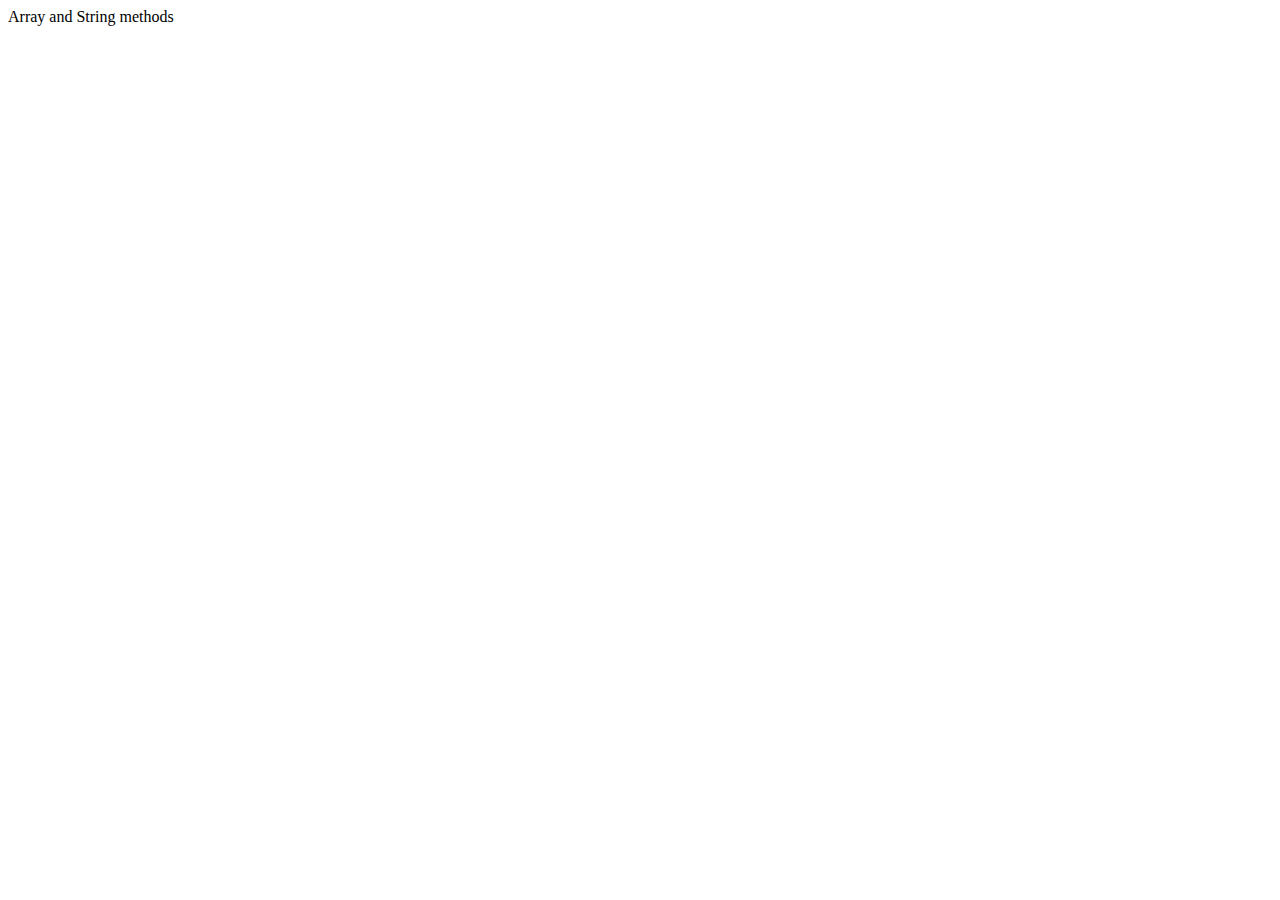
<file: Array and String Methods/index.html>
<!DOCTYPE html>
<html lang="en">
<head>
    <meta charset="UTF-8">
    <meta http-equiv="X-UA-Compatible" content="IE=edge">
    <meta name="viewport" content="width=device-width, initial-scale=1.0">
    <title>Array and String Methods</title>
    <script src="app.js"></script>
</head>
<body>
    
</body>
</html>
</file>
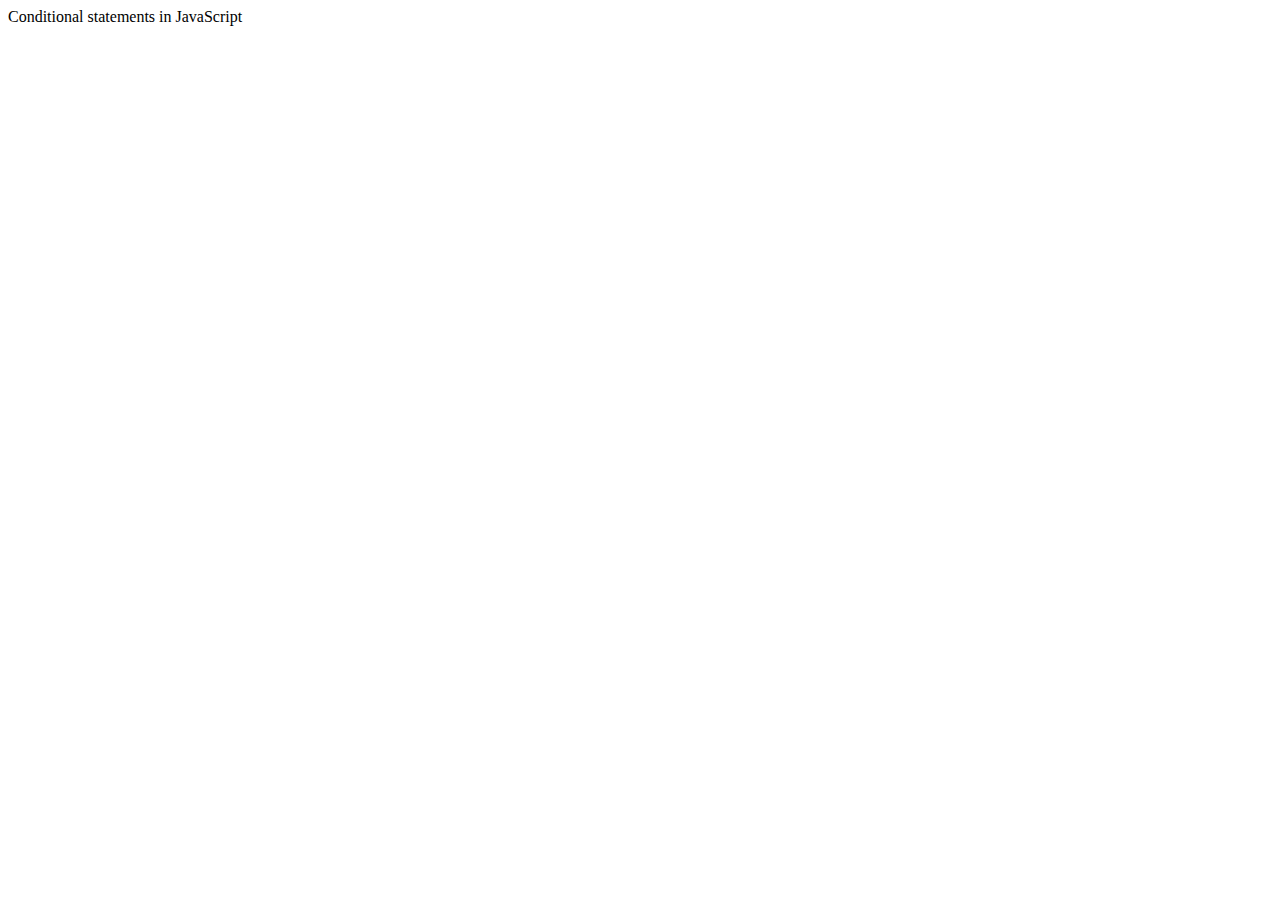
<file: Conditional Statements/index.html>
<!DOCTYPE html>
<html lang="en">
<head>
    <meta charset="UTF-8">
    <meta http-equiv="X-UA-Compatible" content="IE=edge">
    <meta name="viewport" content="width=device-width, initial-scale=1.0">
    <title>Conditional Statements</title>
    <script src="app.js"></script>
</head>
<body>
    
</body>
</html>
</file>
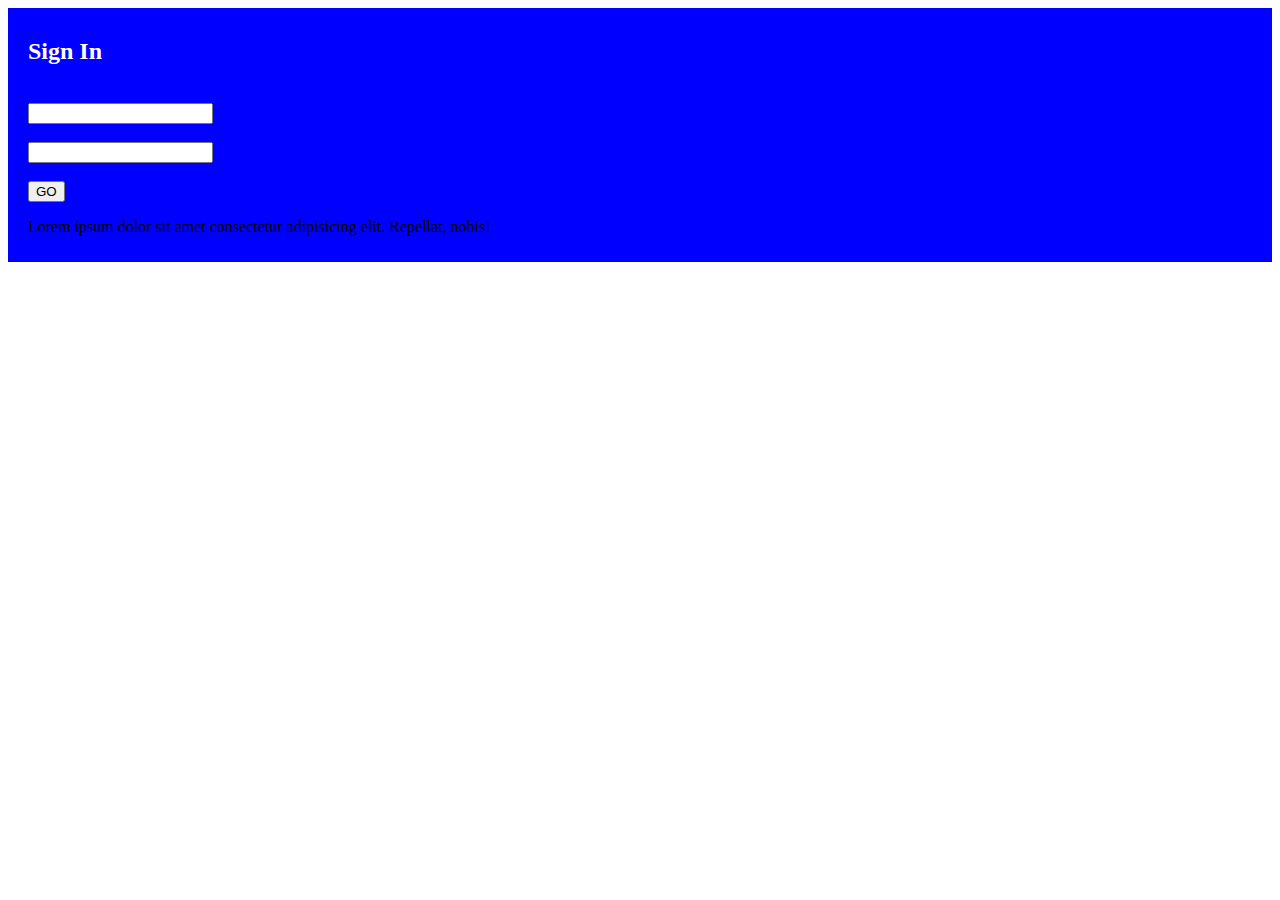
<file: DOM manipulation/index.html>
<!DOCTYPE html>
<html lang="en">

<head>
    <meta charset="UTF-8">
    <meta http-equiv="X-UA-Compatible" content="IE=edge">
    <meta name="viewport" content="width=device-width, initial-scale=1.0">
    <title>DOM manipulation</title>
    <link rel="stylesheet" href="style.css">
    <script src="app.js"></script>

</head>

<body>
    <div class = "container">
        <h2>Sign In</h2>
        <br>
        <input type="text" id="em"></input>
        <br>
        <br>
        <input type="password" ,id = "pass">
        <br>
        <br>
        <button>GO</button>
        <p class = 'para'>Lorem ipsum dolor sit amet consectetur adipisicing elit. Repellat, nobis!</p>
    </div>

</body>

</html>
</file>
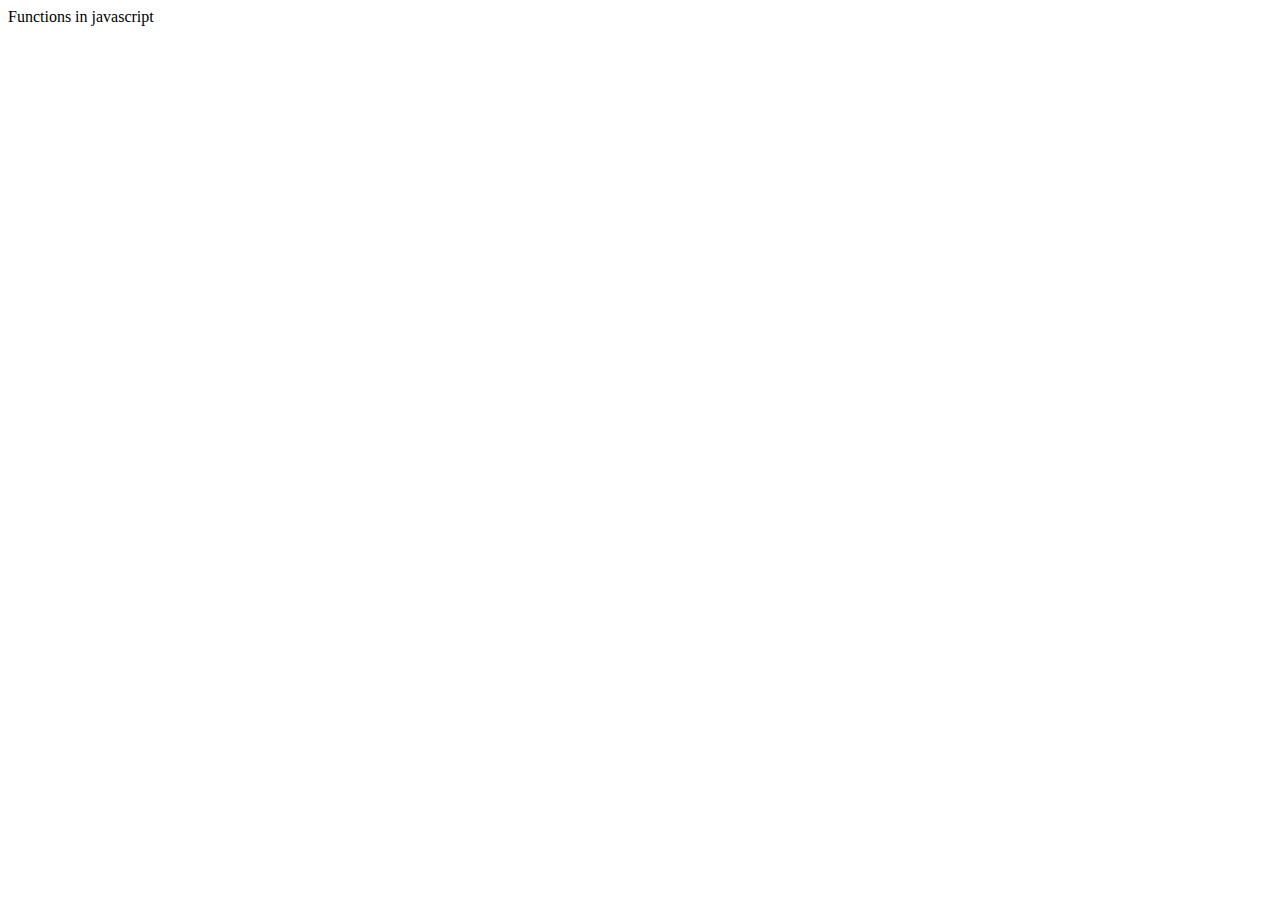
<file: Functions/index.html>
<!DOCTYPE html>
<html lang="en">
<head>
    <meta charset="UTF-8">
    <meta http-equiv="X-UA-Compatible" content="IE=edge">
    <meta name="viewport" content="width=device-width, initial-scale=1.0">
    <title>Functions</title>
    <script src="app.js"></script>
</head>
<body>
    
</body>
</html>
</file>
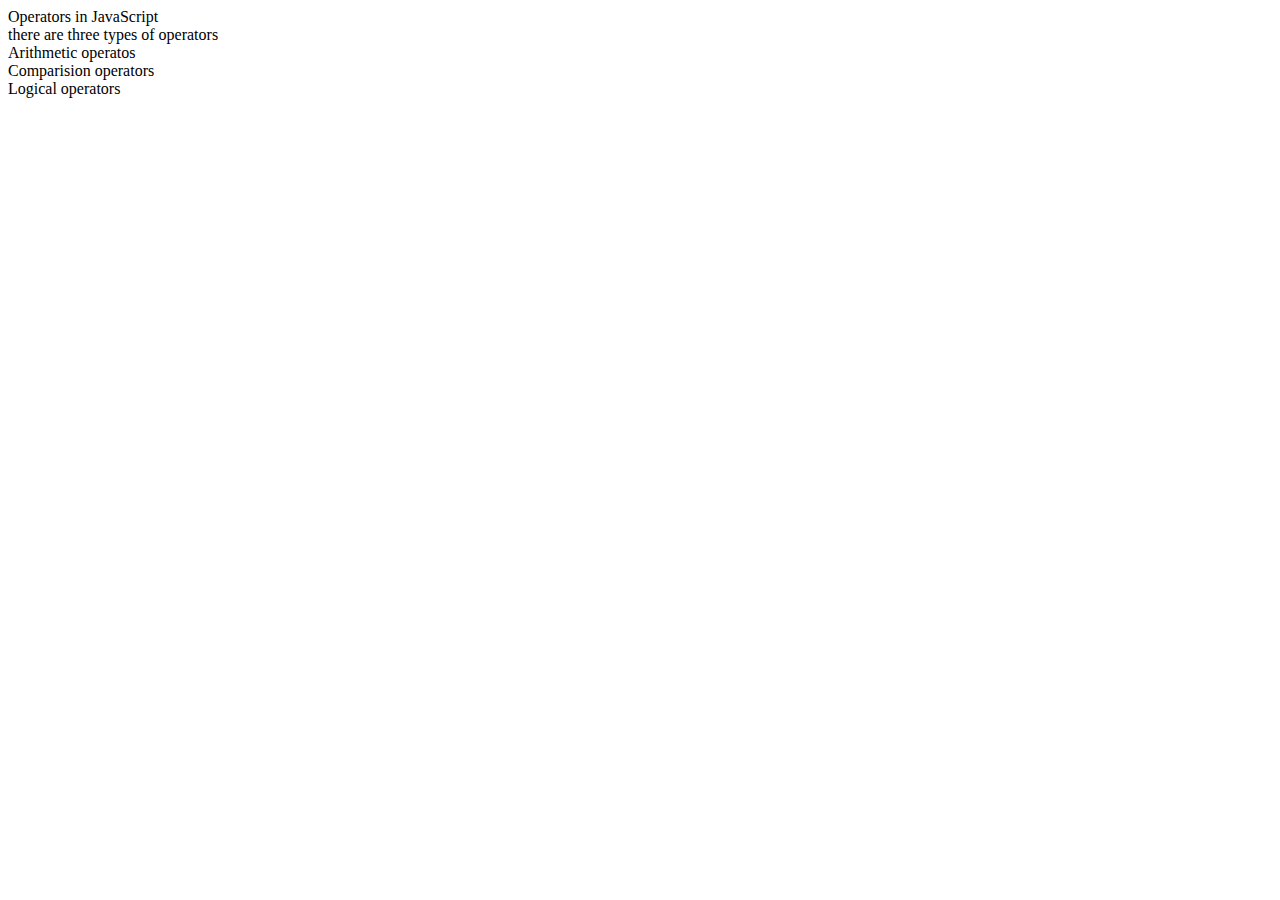
<file: Operators/index.html>
<!DOCTYPE html>
<html lang="en">
<head>
    <meta charset="UTF-8">
    <meta http-equiv="X-UA-Compatible" content="IE=edge">
    <meta name="viewport" content="width=device-width, initial-scale=1.0">
    <title>Operators</title>
    <script src="app.js"></script>
</head>
<body>
    
</body>
</html>
</file>
<file: DOM manipulation/style.css>
.container{
    background-color: blue;
    padding-left: 20px;
    padding-bottom: 10px;
    padding-top: 10px;
}
h2{
    color: white;
}
.change{
    background-color: red;
}
</file>
